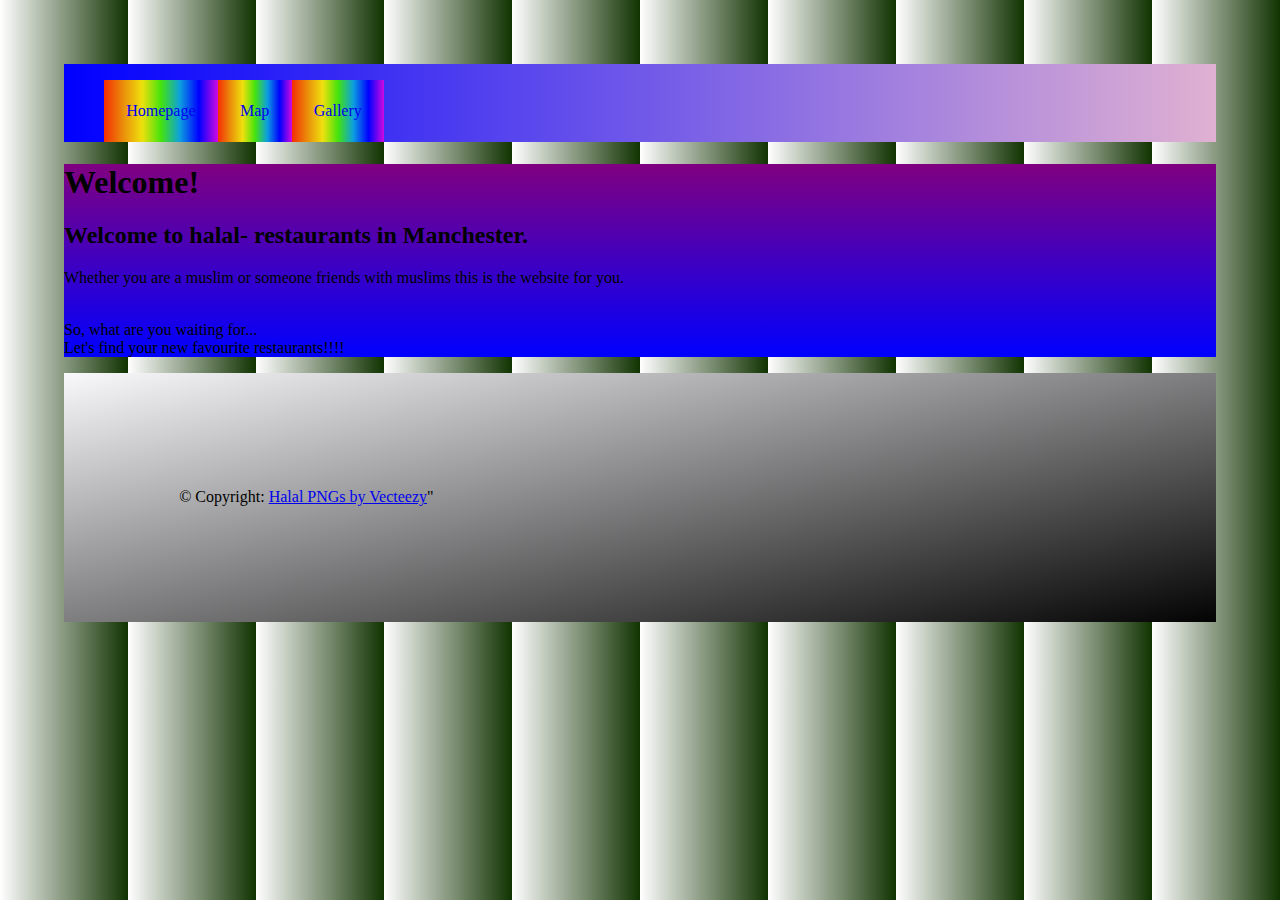
<file: index.html>
<!DOCTYPE html>

    <head>
        <title>
         <!--
          La Grammaire Fran&#231;aise
          --> 
          
          Halal Restaurants for Mancunians
        </title>
      
        <meta name="viewport" content="width=device-width, initial-scale=1.0">
       <!-- 
        <link rel="icon" type="image/png"href="frenchFlagBalloon.png">
       -->  
        <link rel="stylesheet" href="stylesheet.css">


    </head>

    <body>
      
        <header>


        <aside>
        
      
          <nav>
            <ul>
              <li>
                <a href="index.html">Homepage</a>
              </li>

              <li>
                <a href="map.html">Map</a>
              </li>

              <li>
                <a href="gallery.html">Gallery</a>
              </li>

            </ul>

          </nav>
        </aside>
              
           
        </header>
        
        
    
  
        <main class="container">
      
        
  
  
  
  
          <section class="welcome">
        <h1>Welcome!</h1>  
          <h2> 
           Welcome to halal- restaurants in Manchester.
          </h2> 

          <p>
            Whether you are a muslim or someone friends with muslims this is the website for you.
          </p>
         
  
    
  
          <p><br>So, what are you waiting for... <br>Let's find your new favourite restaurants!!!!</p>
          
          
      
         
          
        </main>
      
      <section class="footer">
        <footer>
          <!--
          &copy; Copyright: <a href="https://www.vecteezy.com/free-png/colorful-balloons">Colorful Balloons PNGs by Vecteezy</a></footer> -->

          &copy; Copyright: <a href="https://www.vecteezy.com/free-png/halal">Halal PNGs by Vecteezy</a>"
      </section>
      <script> src="script.js"</script>
      
      
    </body>
  </html>
</file>
<file: stylesheet.css>
header {
    display: block;
    width: 100%;
    overflow: auto;
}

header ul {
    list-style-type: none; /*removes bullet points*/
    justify-content: center;
    
}

header ul li {
    float: left; /*make nav bar horizontal*/
    padding: 2%;  /*seperate nav elements from each other*/
}

header ul li a {
    display: block;
    text-align: center;
    text-decoration: none;

}

aside {
    display: block;
    width: auto;
    overflow: auto;

}

aside li {
    list-style-type: none; /*removes bullet points*/
    justify-content: center;

}

aside li a {
    display: block;
    text-decoration: none;
    text-align: center;
    

}




.map-responsive, .mapPins {
padding-bottom:56.25%;
overflow: hidden; /*Ensures that any content that exceeds the container’s bounds is clipped. This prevents scrollbars from showing if the iframe is larger than the container.*/
position: relative; /*Sets the container as a reference point for absolutely positioned children (like the iframe).*/
height: 0; /*Makes the container itself have zero height. The visible height comes entirely from the padding-bottom trick.*/
}

.map-responsive iframe, .mapPins iframe {

    left:0;
    top:0;
   /* These 2 lines of code- anchor the iframe to the top-left corner of the container.*/
    height:100%;
    width:100%;
    /* These 2 lines of code- make the iframe fill the container completely, scaling automatically with the container’s width and padding-based height. */
    position:absolute;
    /*Positions the iframe relative to its parent (.map-responsive). This is why position: relative was important on the container.*/
    
}

body {
    margin: 5%;
}

/*==========================GRADIENTS==================================*/ 

/* syntax is 
background-image: linear-gradient(direction, color-stop1, color-stop2, ...);

OR
background-image: linear-gradient(angle, color-stop1, color-stop2);
A value of 0deg is equivalent to "to top".
A value of 90deg is equivalent to "to right".
A value of 180deg is equivalent to "to bottom".
A value of 270deg equivalent to "to left"
*/

footer { 
    background-image: linear-gradient(to bottom right, rgb(249, 249, 252), rgb(3, 3, 3));
    /*diagonal gradient- from top left to bottom right*/
    padding: 10%;

    /*padding just so i can see the full effect of the gradient and make my webpages even more ugly*/
    
}

main {
    background-image: linear-gradient(to top, blue, purple);
}

header {
    background-image: linear-gradient(to left, rgb(224, 177, 210), blue);
}



header li {

    background-image: linear-gradient(to bottom, blue, yellow);
}

aside li {
    /*rainbow background with deg*/
    background-image: linear-gradient(90deg, rgb(245, 45, 5), rgb(234, 141, 10),rgb(239, 224, 14),rgb(69, 227, 12),rgb(12, 159, 223),blue,rgb(208, 9, 226));
}

/*Linear Gradient Transparency*/
/*
To add transparency, we use the rgba() function to define the color stops. The last parameter in the rgba() function can be a value from 0 to 1, and it defines the transparency of the color: 0 indicates full transparency, 1 indicates full color (no transparency).
The following example shows a linear gradient that goes from left to right. It starts fully transparent, transitioning to full color red:
#grad {
  background-image: linear-gradient(to right, rgba(255,0,0,0), rgba(255,0,0,1));
}
  
body {
    background-image: linear-gradient(to right, rgba(17, 220, 51, 0), rgba(17, 51, 1));
}



*/



/*CSS repeating-linear-gradient() Function*/
/*#grad {
  background-image: repeating-linear-gradient(red, yellow 10%, green 20%);
}*/

/*Transparent gradient and repeating Gradient in One*/
body {background-image: repeating-linear-gradient(to right, rgba(17, 220, 51, 0) 10%, rgba(17, 51, 1) 20%); 
}
</file>
